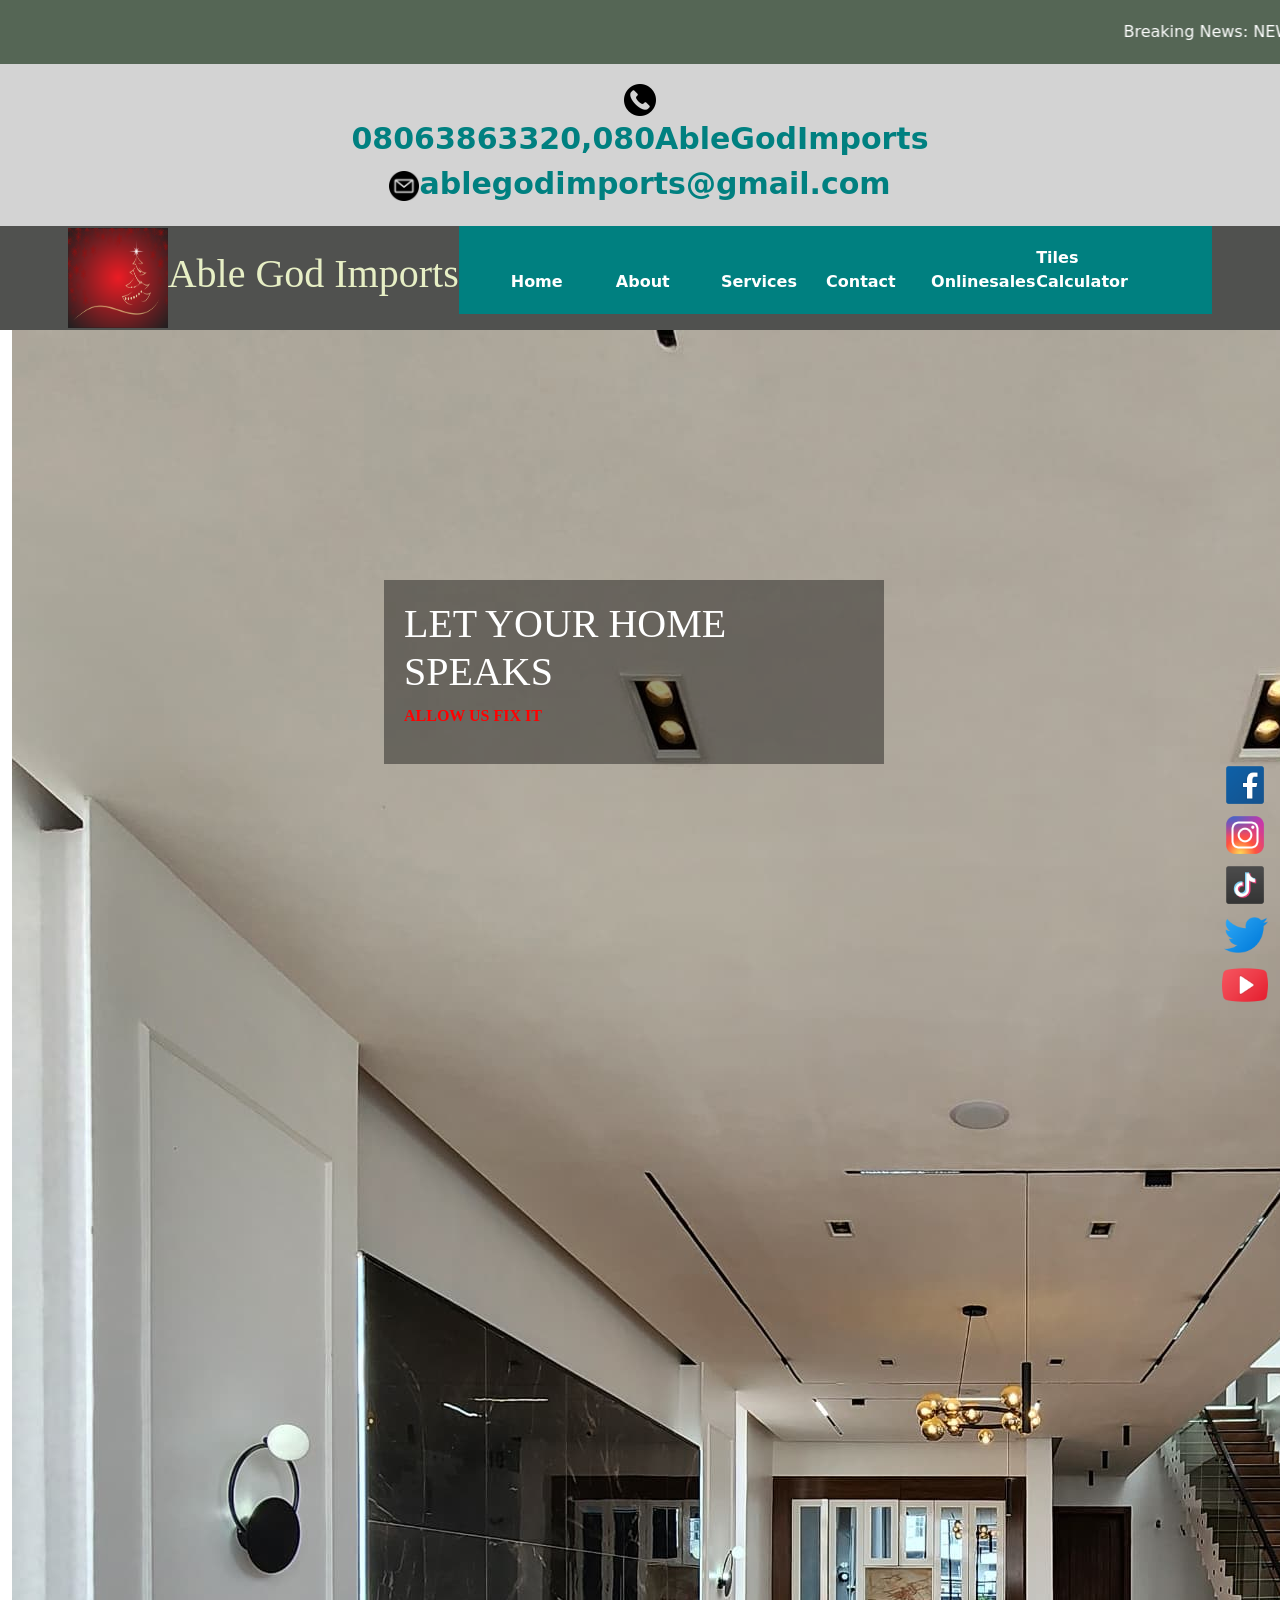
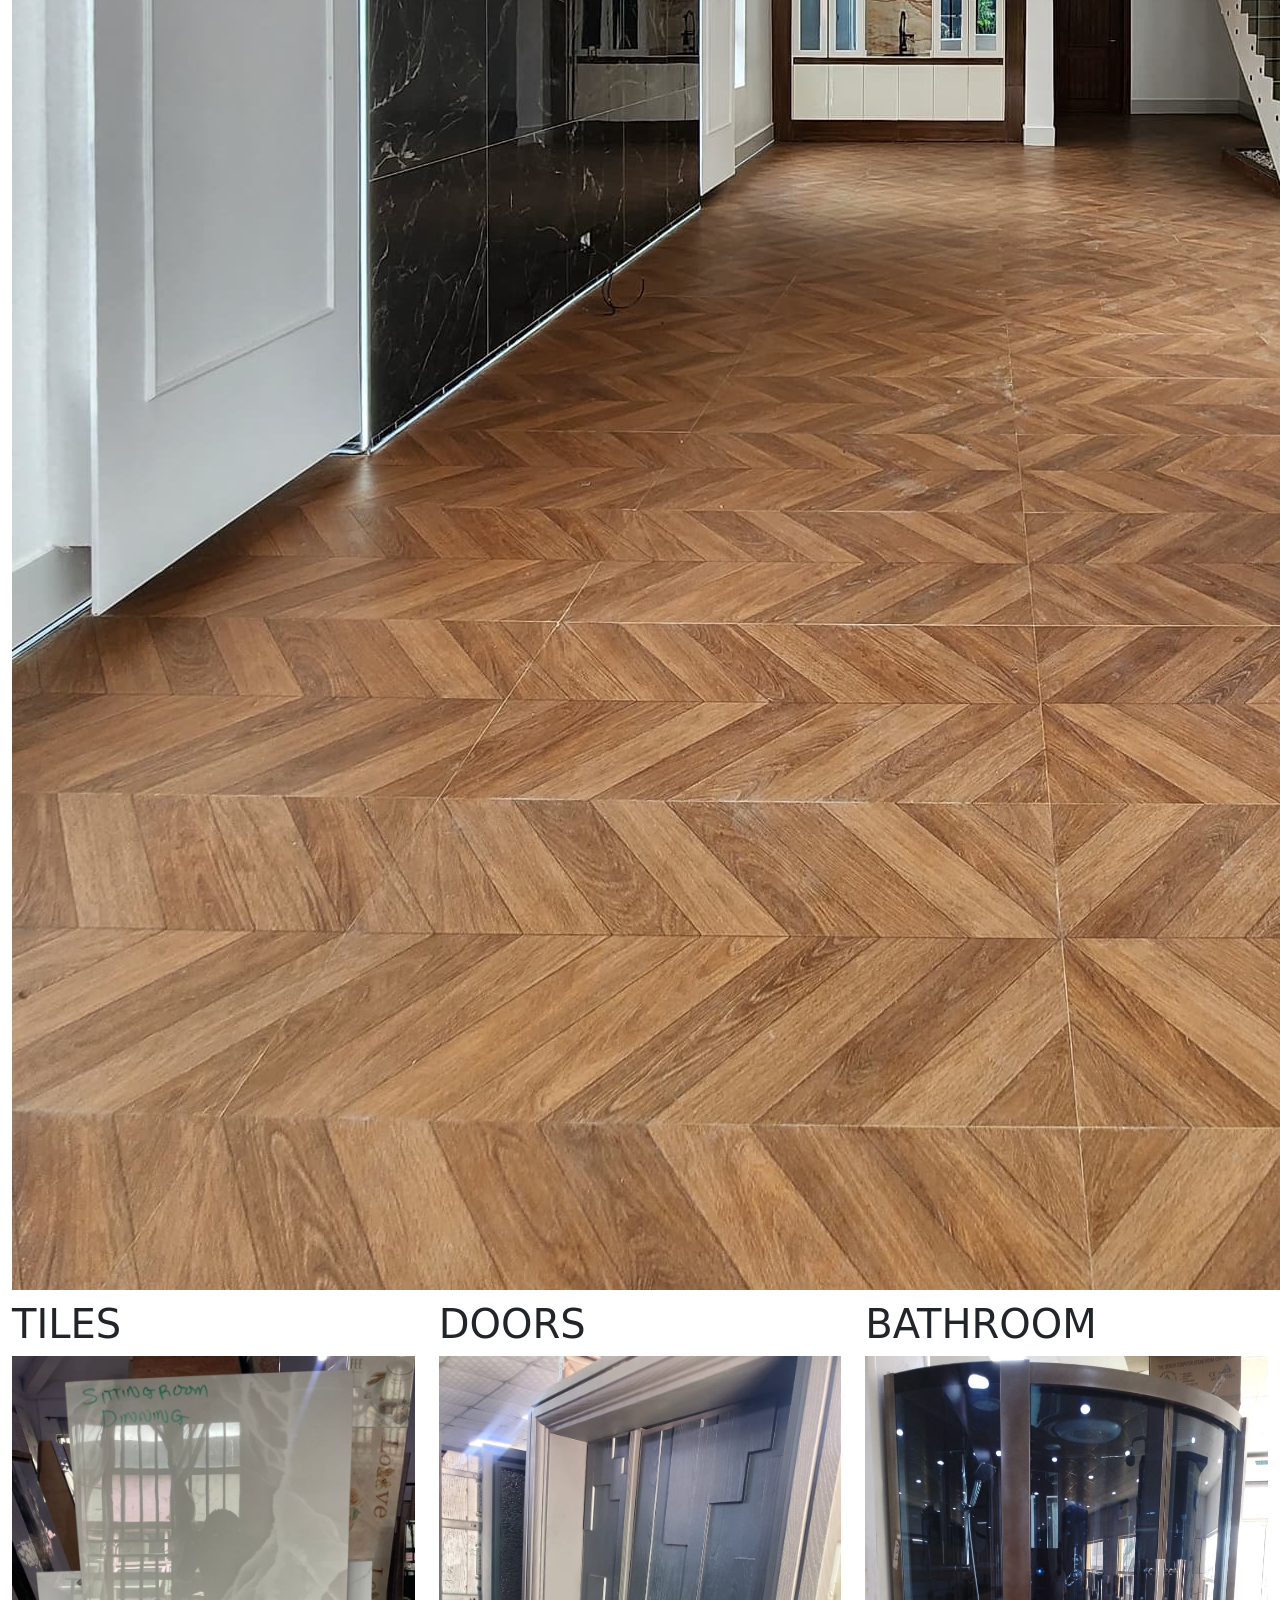
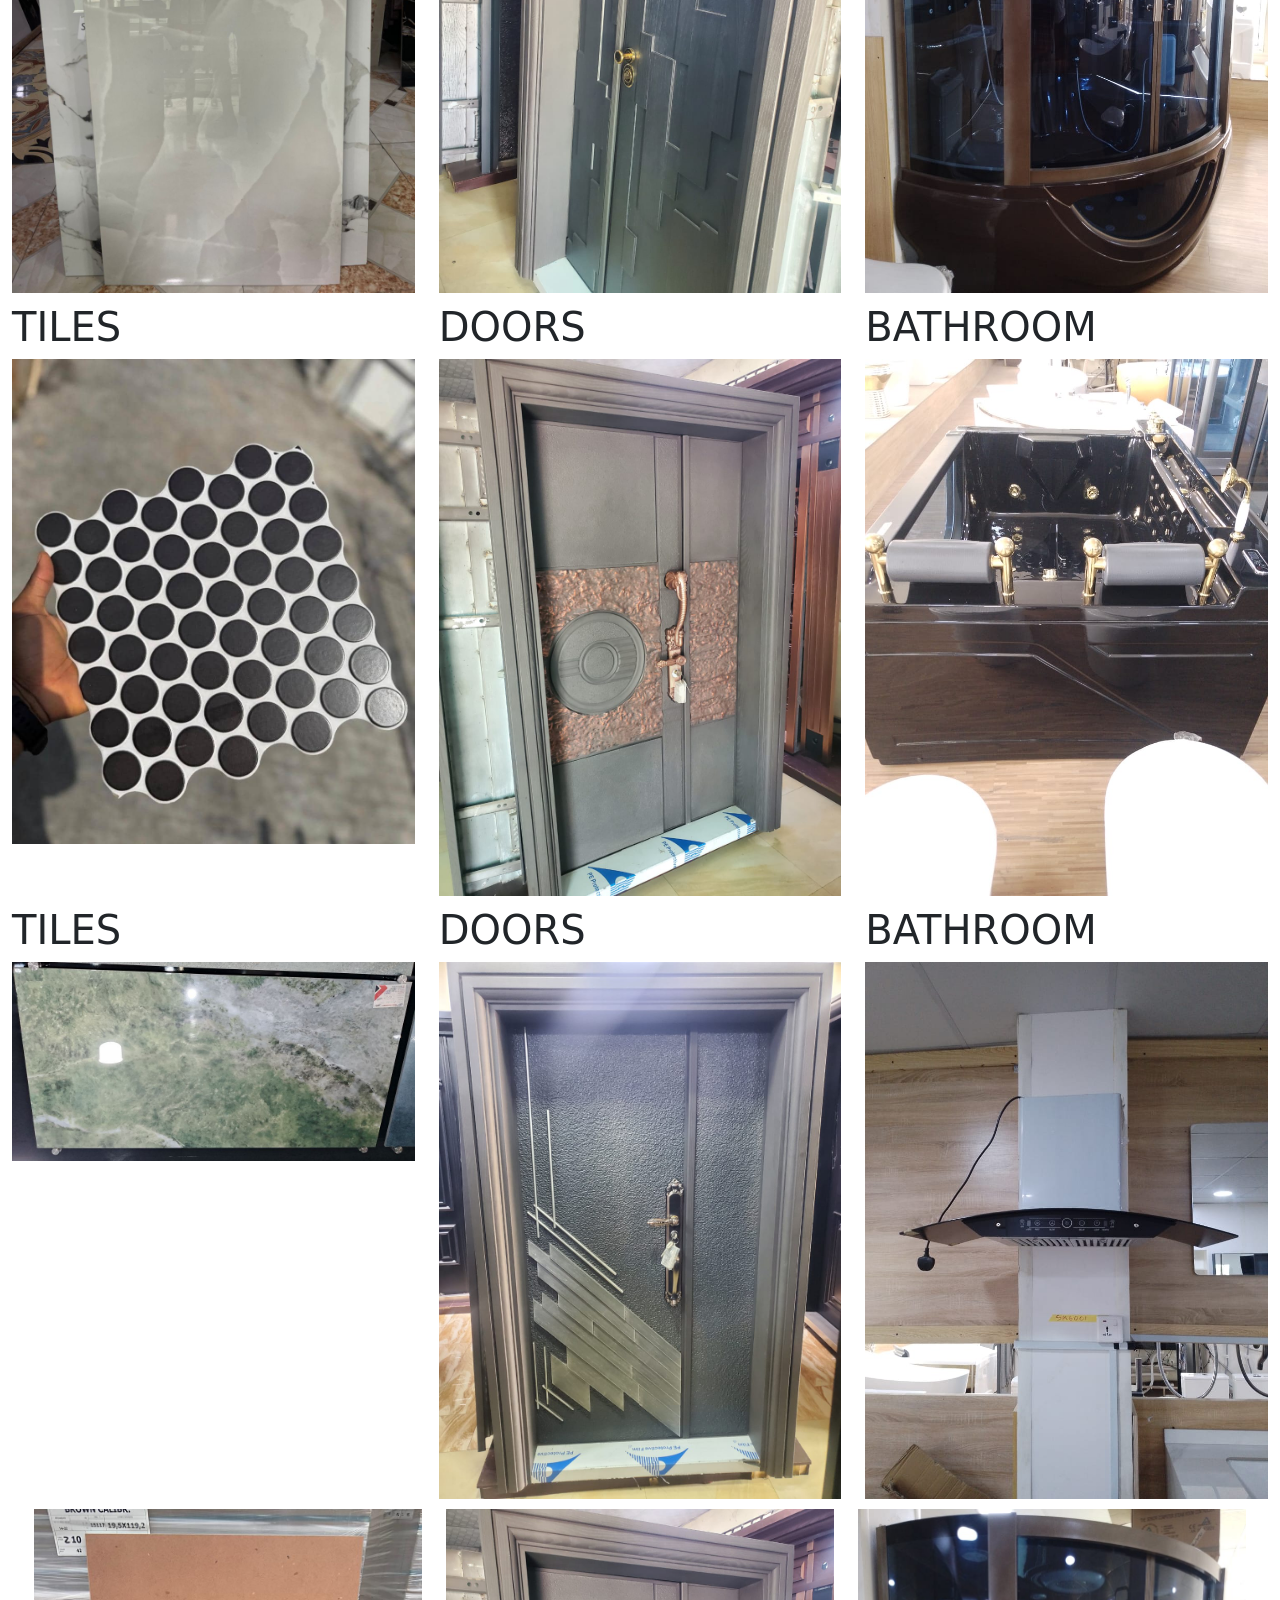
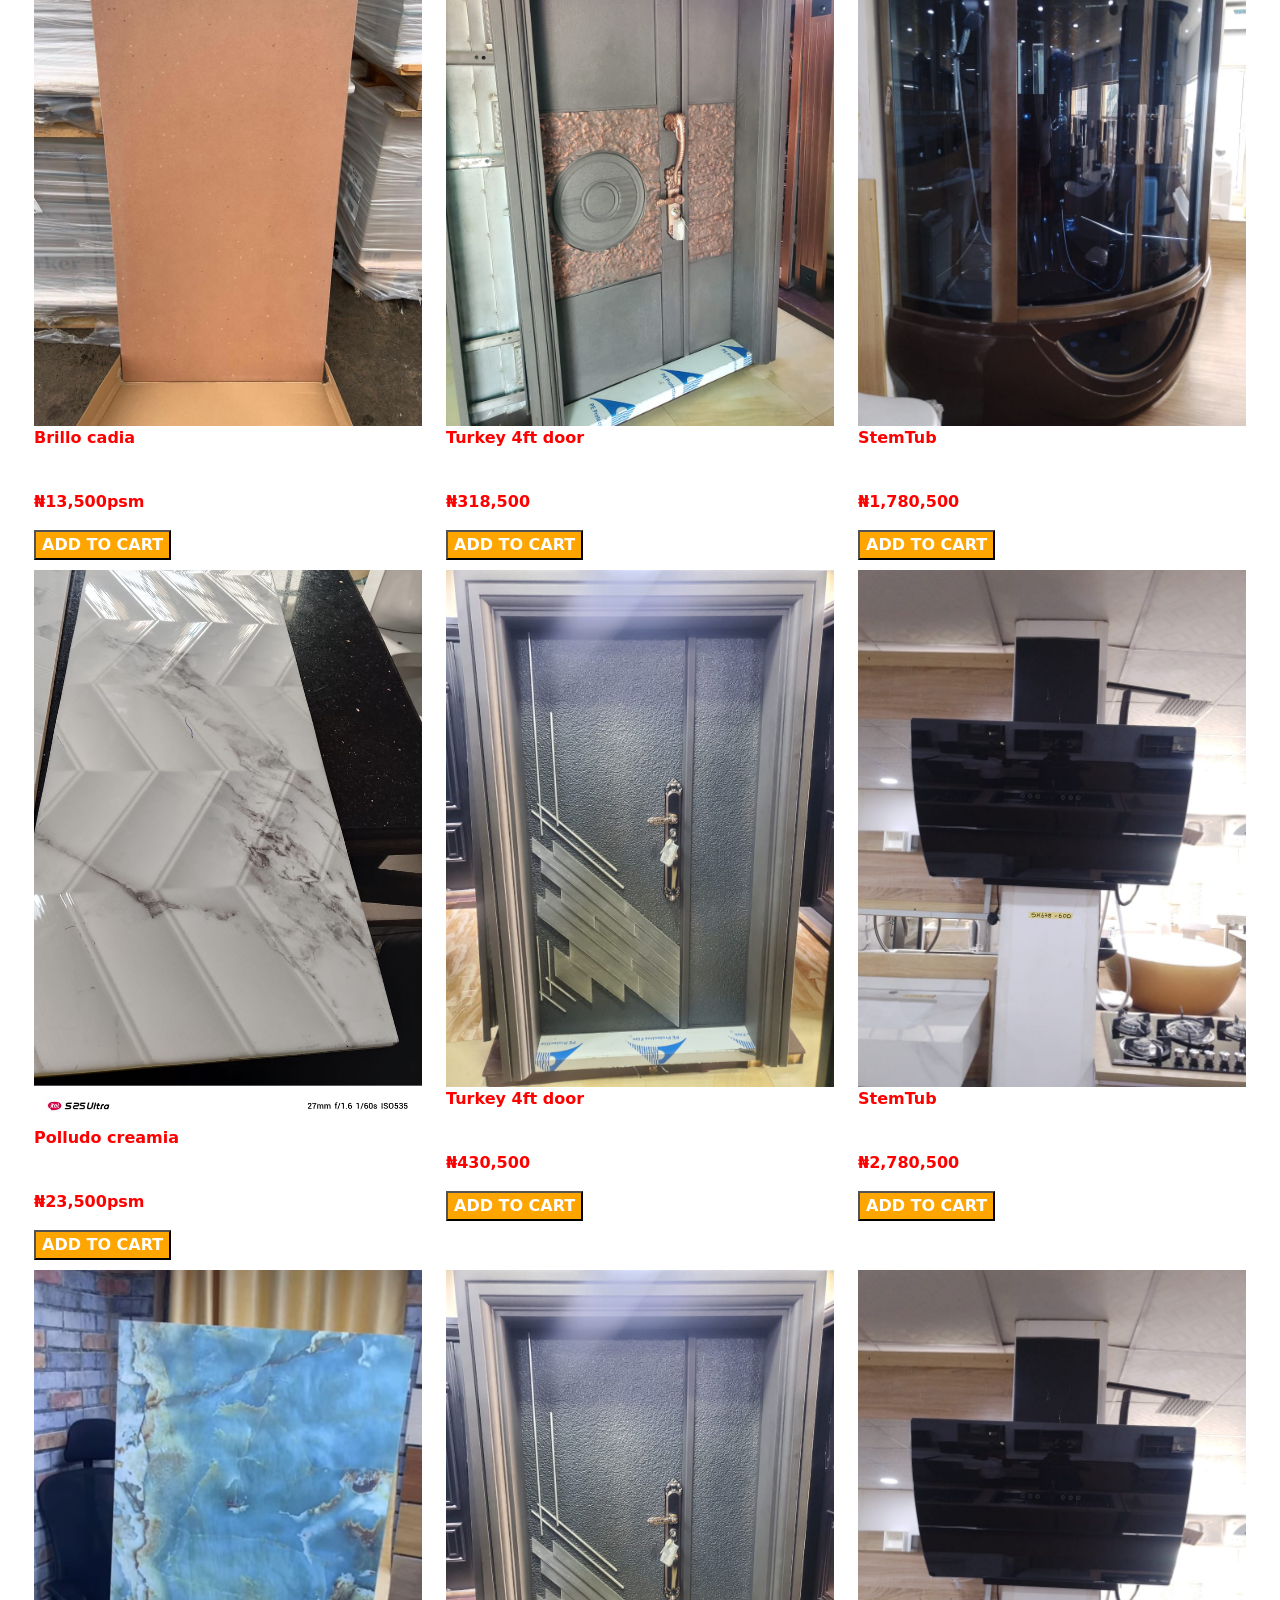
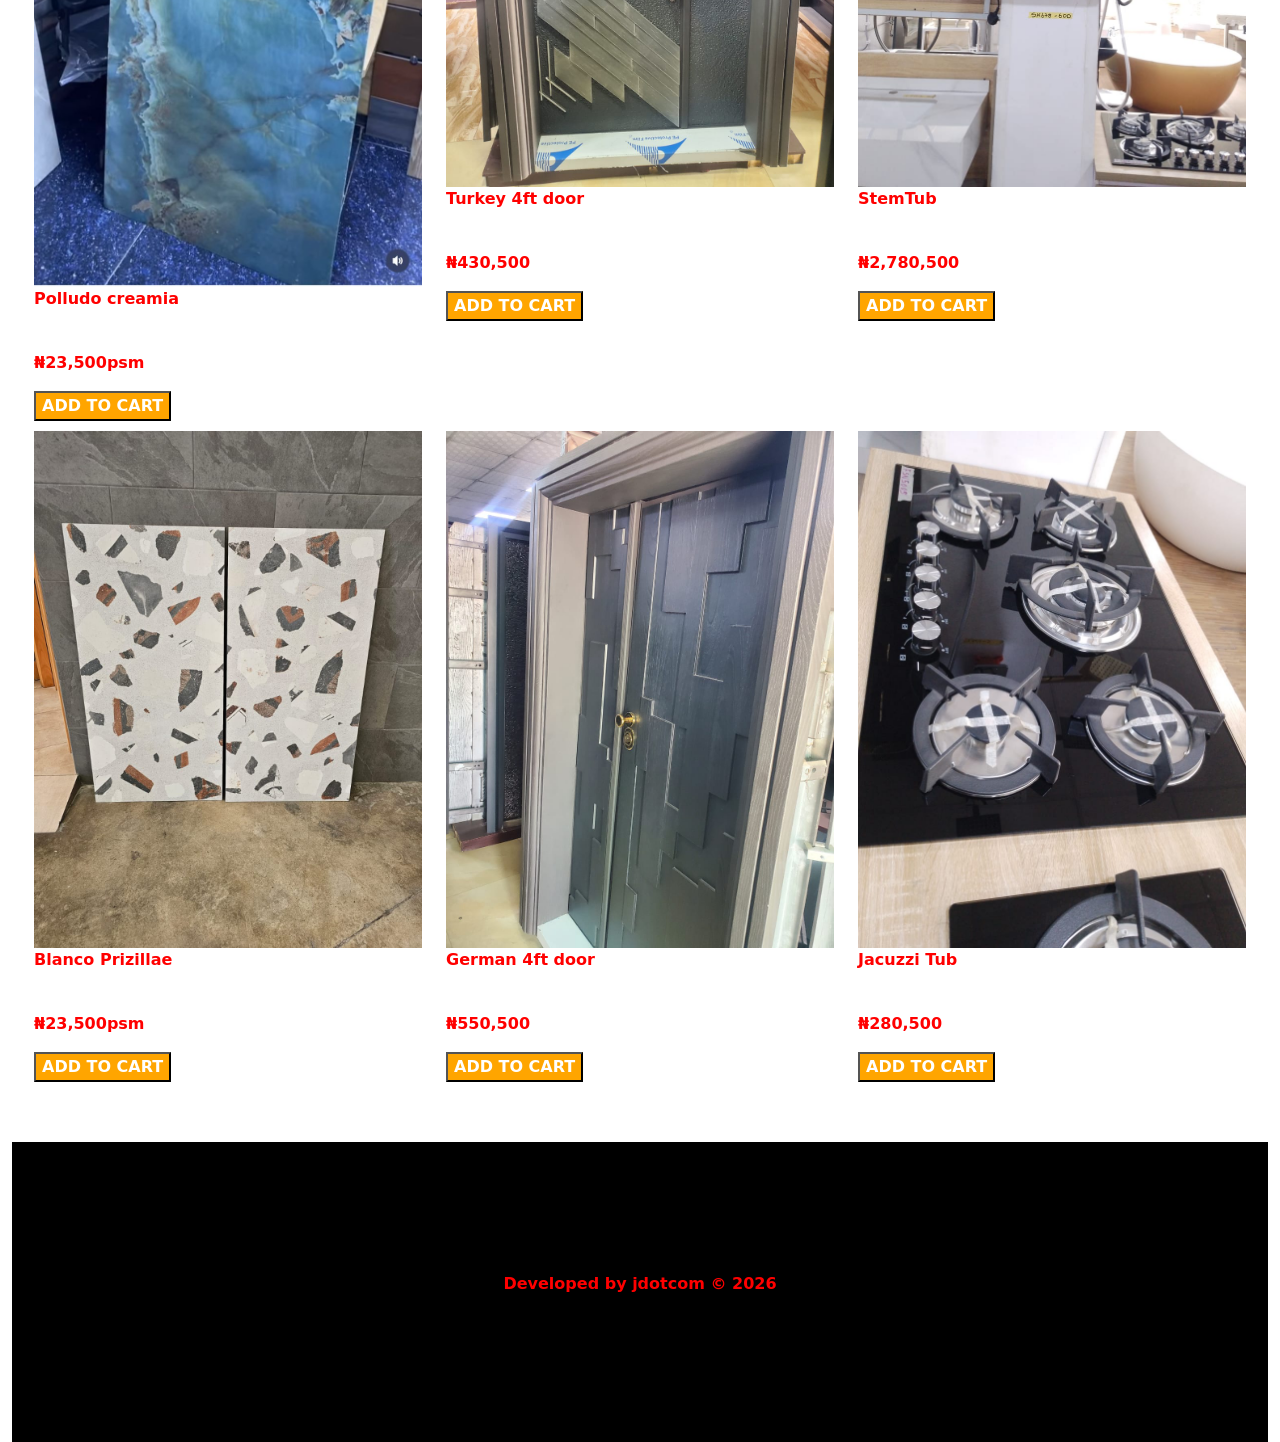
<file: index.html>
<! doctype html>
<htmL>

	<!-- The header of the site and it will contain the head, links and the title of the website. -->
	
	<head>
		<meta charset='utf-8'>
		<meta name='viewport' content='width-device-width, initial-scale=1, shrink-to-fit=no'>
		<meta name='Able God Imports' content='Best Import and sales of foreign and local tiles, doors and kitchen utensils. we beautify your home for your comfort. Let your floor and walls speak.'>
		<link href='bootstrap/css/bootstrap.css' rel='stylesheet'>
		<title>Able God Imports E-Commerce Website</title>
		<link rel="preconnect" href="https://fonts.googleapis.com">
		<link rel="preconnect" href="https://fonts.gstatic.com" crossorigin>
		<link href="https://fonts.googleapis.com/css2?family=Merriweather:ital,opsz,wght@0,18..144,300..900;1,18..144,300..900&family=Miranda+Sans:ital,wght@0,400..700;1,400..700&family=Montserrat:ital,wght@0,100..900;1,100..900&family=Roboto+Slab:wght@100..900&family=Work+Sans:ital,wght@0,100..900;1,100..900&display=swap" rel="stylesheet">
		<link href='index.css' rel='stylesheet'>
		
		<style>
		
		</style>
		
	</head>
	
	<!-- The main body of the website where all the information and products will the housed or contained -->
			
 <body>
	<marquee style="background-color:#565; color:#fff; padding:20px;">
		Breaking News: NEW OFFLOAD OF 60X120, 120X120, 120X240 ARE AVAILABLE. PLEASE CALL FOR YOUR CHOICE 
	</marquee>
			<!------------header------------>
			
				<section class="header">
				
					<div class='container-fluid'>
							<div class='row cons justify-content-around align-items-center '>
								<div class='col-lg-6 align-items-left'>
									<img src='phone-call.png' class='fa-solid fa-phone'>08063863320,080AbleGodImports<br>
									<img src='email.png' class='fa-solid fa-envelope'>ablegodimports@gmail.com</i>
								</div>
							</div>
							
							<div class='row sticky-top'>
								<div class='col-lg-12 navarea display-flex justify-content-center align-items-center'><img src='images/logo.png' id='imglogo'> <h1 id='hh'>Able God Imports</h1>
									<ul>
									
										<li><a href='index.html'>Home</a></li>
										<li><a href='aboutus.html'>About</a></li>
										<li><a href='#'>Services</a></li>
										<li><a href='contactus.html'>Contact</a></li>
										<li><a href='#'>Onlinesales</a></li>
										<li><a href='#'>Tiles Calculator</a></li>
									</ul>
								</div>
							</div>
							
							<div class='row'>
								<div class='col-lg-12 hero'>
									<img src='images/bg2.jpeg' alt='Image of the company'>
									<div class='inner'>
										<h1>LET YOUR HOME SPEAKS</h1>
										<p>ALLOW US FIX IT</p>
									</div>
								</div>
							</div>
							<div class='row tiles'>
								<div class='col-lg-4'>
									<h1>TILES</h1>
									<div>
										<img src='images/t2.jpeg' alt='tiles picture' width='100%'>
									</div>
								</div>
									<div class='col-lg-4'>
										<h1>DOORS</h1>
										<div>
										<img src='images/d3.jpeg' alt='door-picture image' width='100%'>
										</div>
									</div>
								<div class='col-lg-4'>
										<h1>BATHROOM</h1>
									<div>
										<img src='images/bt1.jpeg' alt='bathroom accessory-picture' width='100%'>
									</div>
								</div>
							</div>
							
							<div class='row tiles'>
								<div class='col-lg-4'>
									<h1>TILES</h1>
									<div>
										<img src='images/t11.jpeg' alt='tiles picture' width='100%'>
									</div>
								</div>
									<div class='col-lg-4'>
										<h1>DOORS</h1>
										<div>
										<img src='images/d1.jpeg' alt='door-picture image' width='100%'>
										</div>
									</div>
								<div class='col-lg-4'>
										<h1>BATHROOM</h1>
									<div>
										<img src='images/bt3.jpeg' alt='bathroom accessory-picture' width='100%'>
									</div>
								</div>
							</div>
							
							<div class='row tiles'>
								<div class='col-lg-4'>
									<h1>TILES</h1>
									<div>
										<img src='images/t15.jpeg' alt='tiles picture' width='100%'>
									</div>
								</div>
									<div class='col-lg-4'>
										<h1>DOORS</h1>
										<div>
										<img src='images/d4.jpeg' alt='door-picture image' width='100%'>
										</div>
									</div>
								<div class='col-lg-4'>
										<h1>BATHROOM</h1>
									<div>
										<img src='images/b15.jpeg' alt='bathroom accessory-picture' width='100%'>
									</div>
								</div>
							</div>
							<div class='row door'>
								<div class='col-lg-4'>
									<img src='images/t6.jpeg' alt='tiles image' width='100%'><br>
									<p>Brillo cadia</p><br>
									<p><span>₦</span>13,500psm</p>
									<button class='butt'>ADD TO CART</button>
								</div>
								<div class='col-lg-4'>
									<img src='images/d1.jpeg' alt='tiles image' width='100%'><br>
									<p>Turkey 4ft door</p><br>
									<p><span>₦</span>318,500</p>
									<button class='butt'>ADD TO CART</button>
								</div>
								<div class='col-lg-4'>
									<img src='images/bt1.jpeg' alt='tiles image' width='100%'><br>
									<p>StemTub</p><br>
									<p><span>₦</span>1,780,500</p>
									<button class='butt'>ADD TO CART</button>
								</div>
							</div>
							
							<div class='row door'>
								<div class='col-lg-4'>
									<img src='images/t12.jpeg' alt='tiles image' width='100%'><br>
									<p>Polludo creamia</p><br>
									<p><span>₦</span>23,500psm</p>
									<button class='butt'>ADD TO CART</button>
								</div>
								<div class='col-lg-4'>
									<img src='images/d4.jpeg' alt='tiles image' width='100%'><br>
									<p>Turkey 4ft door</p><br>
									<p><span>₦</span>430,500</p>
									<button class='butt'>ADD TO CART</button>
								</div>
								<div class='col-lg-4'>
									<img src='images/b16.jpeg' alt='tiles image' width='100%'><br>
									<p>StemTub</p><br>
									<p><span>₦</span>2,780,500</p>
									<button class='butt'>ADD TO CART</button>
								</div>
							</div>
							
							<div class='row door'>
								<div class='col-lg-4'>
									<img src='images/t1.jpeg' alt='tiles image' width='100%'><br>
									<p>Polludo creamia</p><br>
									<p><span>₦</span>23,500psm</p>
									<button class='butt'>ADD TO CART</button>
								</div>
								<div class='col-lg-4'>
									<img src='images/d4.jpeg' alt='tiles image' width='100%'><br>
									<p>Turkey 4ft door</p><br>
									<p><span>₦</span>430,500</p>
									<button class='butt'>ADD TO CART</button>
								</div>
								<div class='col-lg-4'>
									<img src='images/b16.jpeg' alt='tiles image' width='100%'><br>
									<p>StemTub</p><br>
									<p><span>₦</span>2,780,500</p>
									<button class='butt'>ADD TO CART</button>
								</div>
							</div>
							
							<div class='row door'>
								<div class='col-lg-4'>
									<img src='images/t9.jpeg' alt='tiles image' width='100%'><br>
									<p>Blanco Prizillae</p><br>
									<p><span>₦</span>23,500psm</p>
									<button class='butt'>ADD TO CART</button>
								</div>
								<div class='col-lg-4'>
									<img src='images/d3.jpeg' alt='tiles image' width='100%'><br>
									<p>German 4ft door</p><br>
									<p><span>₦</span>550,500</p>
									<button class='butt'>ADD TO CART</button>
								</div>
								<div class='col-lg-4'>
									<img src='images/bt9.jpeg' alt='tiles image' width='100%'><br>
									<p>Jacuzzi Tub</p><br>
									<p><span>₦</span>280,500</p>
									<button class='butt'>ADD TO CART</button>
								</div>
							</div>
							
							
					
				
						<div class='socials' id='img_social'>
							<a href='#'><img src='social/facebook.png'></a>
							<a href='#'><img src='social/instagram.png'></a>
							<a href='#'><img src='social/tiktok.png'></a>
							<a href='#'><img src='social/twitter.png'></a>
							<a href='#'><img src='social/youtube.png'></a>
						</div>
				
					<div class='row footer'>
							<div class='col-lg-12'>
								<footer><p>Developed by jdotcom &copy 2026</p></footer>
							</div>
					</div>

				</div>
					
				
				</section>
			</body>
			
		
</html>
</file>
<file: index.css>
#img_social{
				width:50px;
				height:50px;
			}
			.socials  a{
			display:block;
			}
			
			.socials img{
			width:50px;
			}
			.socials{
				position:fixed;
				bottom:90px;
				right:10px;
			}
			.con{
				font-family:Arial, sans-serif;
				font-size:18px;
				line-height:2;
				
			}
			
			.inner{
				position:absolute;
				width:500px;
				top:250px;
				left:30%;	
				background-color:rgba(0,0,0,0.4);
				color:white;
				padding:20px;
				font-family:lucida handwriting;
			}
			
			.tiles{
				margin-bottom:10px;
				margin-bottom:10px;
			}
			.hero{
				position:relative;
				margin-bottom:10px;
			}
			hero img{
				width:100%;
			}
			
			.fa-phone::before{
				content:'phone-call.png';
				margin-left:8px;
			}
			.fa-envelope{
				width:30px;
				height:30px;
			}
			.fa-envelope::before{
				content:'email.png';
				margin-left:8px;
			}
			#imglogo{
				width:100px;
				height:100px;
			}
			
			.cons{
				text-align:center;
				padding:20px;
				background-color:lightgrey;
				color:teal;
				font-size:30px;
				font-weight:bold;
			}
			.navarea{
				display:flex;
				background-color:#50514F;
				
				
			}
			.navarea a{
				width:20%;
				color:white;
				text-decoration:none;
			}
			.navarea ul{
				width:60%;
				list-style-type:none;
				flex-direction:column;
				justify-content:center;
				align-content:center;
				position:sticky-top;
				background-color:teal;
				top:0px;
				z-index:10;
			}
			.navarea ul li{
				display:inline-block;
			}
			.navarea ul li a{
				text-decoration:none;
				padding:20px;
				display:inline-block;
				width:100px;
				color:white;
				font-weight:bolder;
			}
			a:hover{
			font-size:1.5em;
			font-weight:bold;
			color:blue;
			
		}
.header-bot{
	background-color:teal;
}
.butt{
	background-color:orange;
	color:white;
	font-weight:bold;
}
p{
	font-weight:bold;
	color:red;
}
.door{
	margin:10px;
}
footer{
 height:300px;
 background-color:black;
 color:white;
 margin-top:50px;
 display:flex;
 justify-content:center;
 align-items:center;
 }
 #hh{
	 color:#E7EFC5;
	 font-family:lucida handwriting;
 }
</file>
